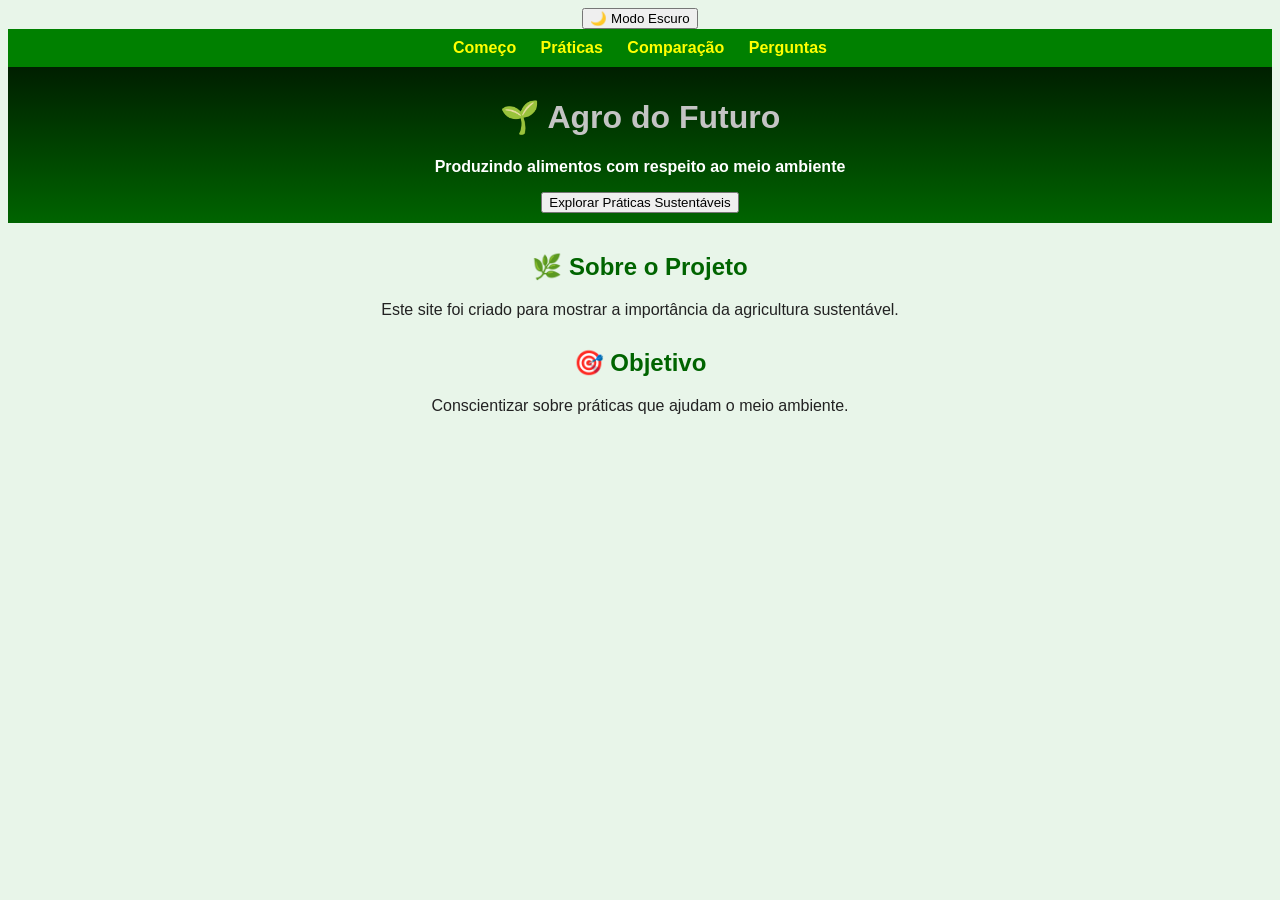
<file: index.html>
<!DOCTYPE html>
<html lang="pt-br">
<head>
    <meta Charaset="UTF-8">

   <button onclick="alternarModo()">🌙 Modo Escuro</button>

<nav>
    <a href="index.html">Começo</a>
    <a href="praticas.html">Práticas</a>
    <a href="comparacao.html">Comparação</a>
    <a href="Perguntas.html">Perguntas</a>
</nav>
    <title> Agro Sustentavel</title>
    <link rel="stylesheet" href="style.css">
</head>

<body:>

<header class="topo">

    <h1>🌱 Agro do Futuro</h1>
    <p>Produzindo alimentos com respeito ao meio ambiente</p>

    <a href="praticas.html">
        <button>Explorar Práticas Sustentáveis</button>
    </a>
</header>

    <script src="script.js"></script>

    <h2>🌿 Sobre o Projeto</h2>
    <p>Este site foi criado para mostrar a importância da agricultura sustentável.</p>

    <h2>🎯 Objetivo</h2>
    <p>Conscientizar sobre práticas que ajudam o meio ambiente.</p>

</body:>
</html>
</file>
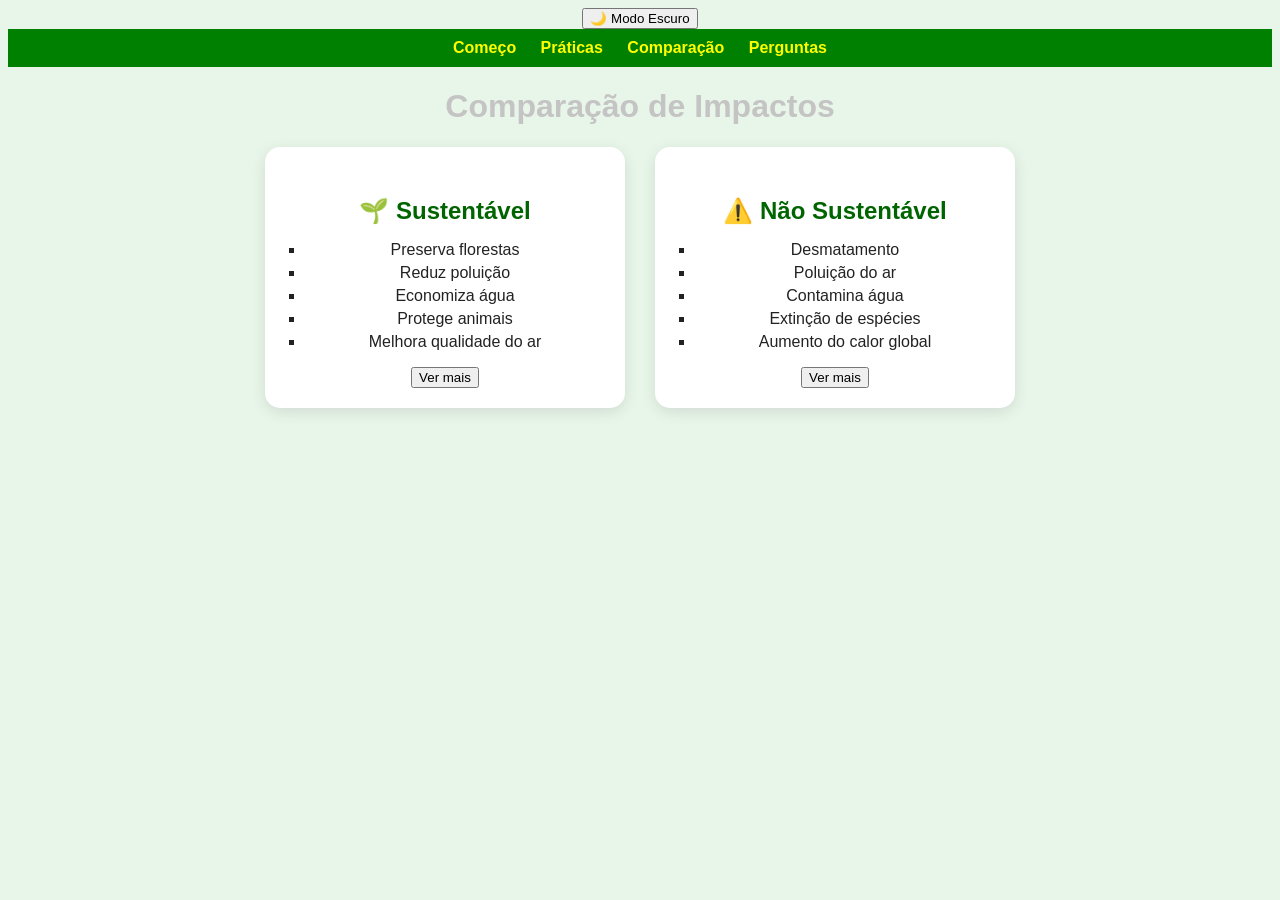
<file: comparacao.html>
<head>
    <meta charset="UTF-8">
    <title>Comparação</title>
    <link rel="stylesheet" href="style.css">
     <button onclick="alternarModo()">🌙 Modo Escuro</button>
</head>

<body>
    <script src="script.js"></script>
    

    <nav>
        <a href="index.html">Começo</a>
        <a href="praticas.html">Práticas</a>
        <a href="comparacao.html">Comparação</a>
        <a href="Perguntas.html">Perguntas</a>
    </nav>

<h1>Comparação de Impactos</h1>

<div class="container">

    <div class="card bom">
        <h2>🌱 Sustentável</h2>

        <ul>
            <li>Preserva florestas</li>
            <li>Reduz poluição</li>
            <li>Economiza água</li>
            <li>Protege animais</li>
            <li>Melhora qualidade do ar</li>
        </ul>

        <button onclick="toggleInfo('bom')">Ver mais</button>

        <div id="extra-bom" class="extra">
            <p>✔ Mantém o equilíbrio ambiental</p>
            <p>✔ Garante recursos para o futuro</p>
            <p>✔ Reduz mudanças climáticas</p>
        </div>
    </div>


    <div class="card ruim">
        <h2>⚠️ Não Sustentável</h2>

        <ul>
            <li>Desmatamento</li>
            <li>Poluição do ar</li>
            <li>Contamina água</li>
            <li>Extinção de espécies</li>
            <li>Aumento do calor global</li>
        </ul>

        <button onclick="toggleInfo('ruim')">Ver mais</button>

        <div id="extra-ruim" class="extra">
            <p>❌ Destruição de ecossistemas</p>
            <p>❌ Problemas de saúde</p>
            <p>❌ Escassez de recursos</p>
        </div>
    </div>

</div>

</div>
</html>
</file>
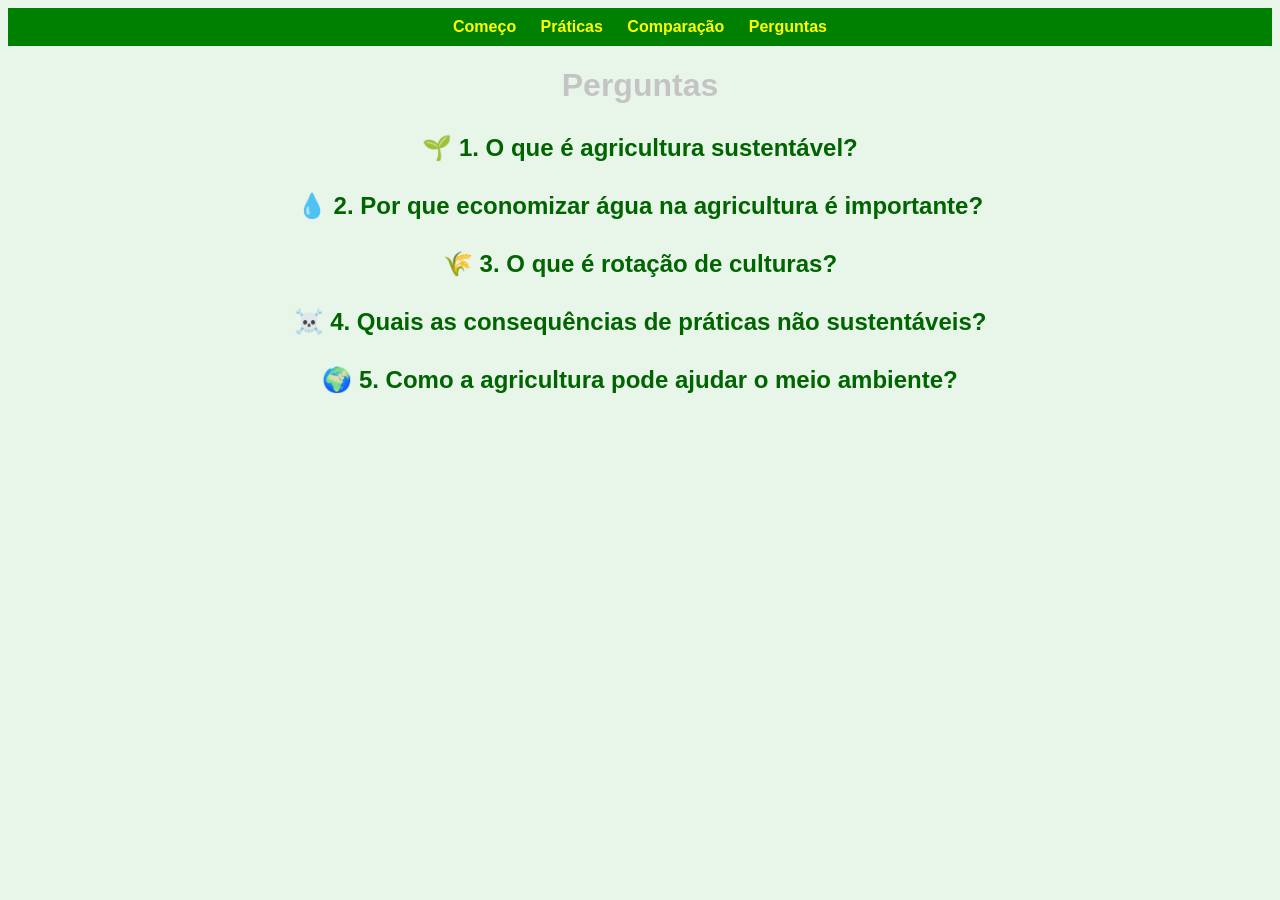
<file: Perguntas.html>
<head>
    <meta charset="UTF-8">
    <title>Perguntas</title>
    <link rel="stylesheet" href="style.css">
</head>

<body>
    
    <script src="script.js"></script>

    <nav>
        <a href="index.html">Começo</a>
        <a href="praticas.html">Práticas</a>
        <a href="comparacao.html">Comparação</a>
        <a href="Perguntas.html">Perguntas</a>
    </nav>

    <h1>Perguntas</h1>

    <h2 onclick="responder(1)"> 🌱 1. O que é agricultura sustentável?</h2>
    <p id="resposta1"></p>

    <h2 onclick="responder(2)">💧 2. Por que economizar água na agricultura é importante?</h2>
    <p id="resposta2"></p>

    <h2 onclick="responder(3)">🌾 3. O que é rotação de culturas?</h2>
    <p id="resposta3"></p>

    <h2 onclick="responder(4)">☠️ 4. Quais as consequências de práticas não sustentáveis?</h2>
    <p id="resposta4"></p>

    <h2 onclick="responder(5)">🌍 5. Como a agricultura pode ajudar o meio ambiente?</h2>
    <p id="resposta5"></p>

</body>
</html>
</file>
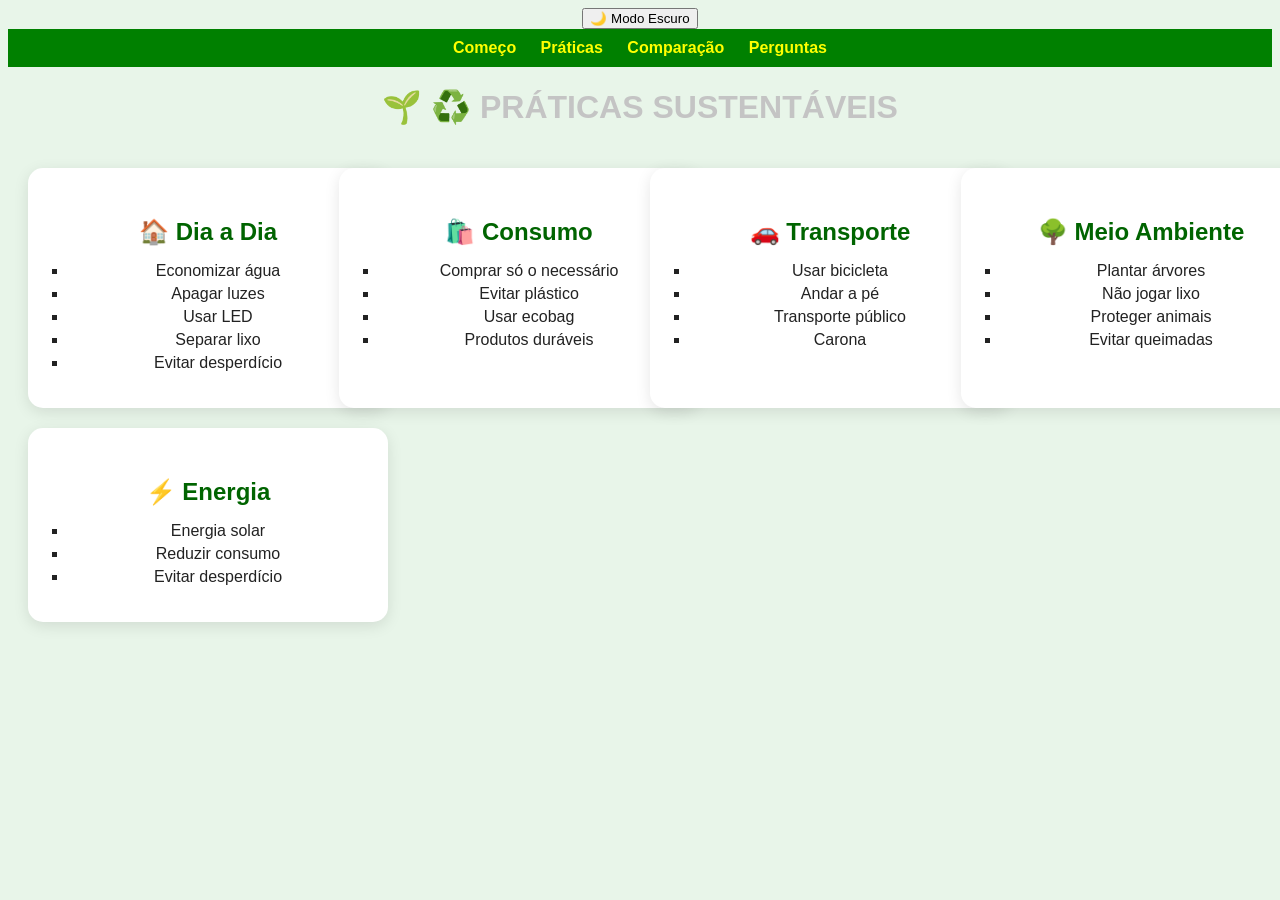
<file: praticas.html>
<link rel="stylesheet" href="style.css">
 <button onclick="alternarModo()">🌙 Modo Escuro</button>
<head>

<body>

    <script src="script.js"></script>

    <nav>
        <a href="index.html">Começo</a>
        <a href="praticas.html">Práticas</a>
        <a href="comparacao.html">Comparação</a>
        <a href="Perguntas.html">Perguntas</a>
    </nav>

    <h1>🌱 ♻️ PRÁTICAS SUSTENTÁVEIS</h1>

    <div class="cards-container">

    <div class="card">
        <h2>🏠 Dia a Dia</h2>
        <ul>
            <li>Economizar água</li>
            <li>Apagar luzes</li>
            <li>Usar LED</li>
            <li>Separar lixo</li>
            <li>Evitar desperdício</li>
        </ul>
    </div>

    <div class="card">
        <h2>🛍️ Consumo</h2>
        <ul>
            <li>Comprar só o necessário</li>
            <li>Evitar plástico</li>
            <li>Usar ecobag</li>
            <li>Produtos duráveis</li>
        </ul>
    </div>

    <div class="card">
        <h2>🚗 Transporte</h2>
        <ul>
            <li>Usar bicicleta</li>
            <li>Andar a pé</li>
            <li>Transporte público</li>
            <li>Carona</li>
        </ul>
    </div>

    <div class="card">
        <h2>🌳 Meio Ambiente</h2>
        <ul>
            <li>Plantar árvores</li>
            <li>Não jogar lixo</li>
            <li>Proteger animais</li>
            <li>Evitar queimadas</li>
        </ul>
    </div>

    <div class="card">
        <h2>⚡ Energia</h2>
        <ul>
            <li>Energia solar</li>
            <li>Reduzir consumo</li>
            <li>Evitar desperdício</li>
        </ul>
    </div>

</div>

</body>
</head>
</file>
<file: style.css>
body {
    background-color: #ffffff;
    font-family: Arial, Helvetica, sans-serif;
    text-align: center;
}

h1 {
    color: rgb(196, 196, 196);

}
 nav {
    background-color: green;
    padding: 10px;
 }

 nav a {
    color: rgb(255, 255, 255);
    margin: 10px;
    text-decoration: none;
    font-weight: bold;
 }

 nav a {
    color: yellow;
 }

 .topo {
   padding: 50px;
   background: linear-gradient(rgb(0, 31, 0), darkgreen);
   color: white;
 }

 .topo { 
   padding: 10px 20px;
   border: none;
   background-color: white;
   color: rgb(255, 255, 255);
   font-weight: bold;
   cursor: pointer;
}

.topo button:hover {
   background-color: yellow;
}

h2 {
   margin-top: 30px;
   color: darkgreen;
}

body {
   background-color: white;
   color: #222;
   transition: 0.3;
}

/* MODO NORMAL */
body {
    background-color: #e8f5e9;
    color: #222;
    transition: 0.3s;
}

.dark {
    background-color: #121212;
    color: #e0e0e0;
}

.dark nav {
    background-color: #1e1e1e;
}

.dark a {
    color: #90ee90;
}

.dark button {
    background-color: #2e7d32;
    color: white;
}

.dark h1, 
.dark h2 {
    color: #a5d6a7;
}

body {
    opacity: 0;
    transform: translateY(20px);
    transition: all 0.5s ease;
}

body.loaded {
    opacity: 1;
    transform: translateY(0);
}

a {
    transition: 0.3s;
}

a:hover {
    color: green;
    transform: scale(1.05);
}

.container {
    display: flex;
    gap: 30px;
    justify-content: center;
}

.card {
    width: 320px;
    padding: 20px;
    border-radius: 12px;
    transition: 0.3s;
}

.bom {
    background: linear-gradient(#c8e6c9, #a5d6a7);
}

.ruim {
    background: linear-gradient(#ffcdd2, #ef9a9a);
}

.card:hover {
    transform: scale(1.05);
}

.extra {
    display: none;
    margin-top: 10px;
    animation: aparecer 0.4s ease;
}

@keyframes aparecer {
    from { opacity: 0; }
    to { opacity: 1; }
}

ul {
    list-style-type: square;
}

li {
    margin: 5px 0;
}

.cards-container {
    display: grid;
    grid-template-columns: repeat(auto-fit, minmax(250px, 1fr));
    gap: 20px;
    padding: 20px;
}

/* CARD */
.card {
    background: rgb(255, 255, 255);
    padding: 20px;
    border-radius: 15px;
    box-shadow: 0 4px 15px rgba(0,0,0,0.1);
    transition: 0.3s;
}

/* HOVER (EFEITO PROFISSIONAL) */
.card:hover {
    transform: translateY(-10px);
    box-shadow: 0 8px 25px rgba(0,0,0,0.2);
}

/* TITULO */
.card h2 {
    margin-bottom: 10px;
}

/* LISTA */
.card ul {
    padding-left: 20px;
}

.card li {
    margin-bottom: 5px;
}

#bg {
    position: fixed;
    top: 0;
    left: 0;
    z-index: -1;
}

.dark .card {
    background-color: #121212;
    color: #e0e0e0;
}

#modo-btn {
    position: fixed;
    top: 1px;
    right: 20px;

    padding: 10px 15px;
    border: none;
    border-radius: 50px;

    background-color: #2e7d32;
    color: white;
    cursor: pointer;

    box-shadow: 0 4px 10px rgba(0,0,0,0.3);

    transition: 0.3s;
}

/* HOVER BONITO */
#modo-btn:hover {
    transform: scale(1.1);
}
</file>
